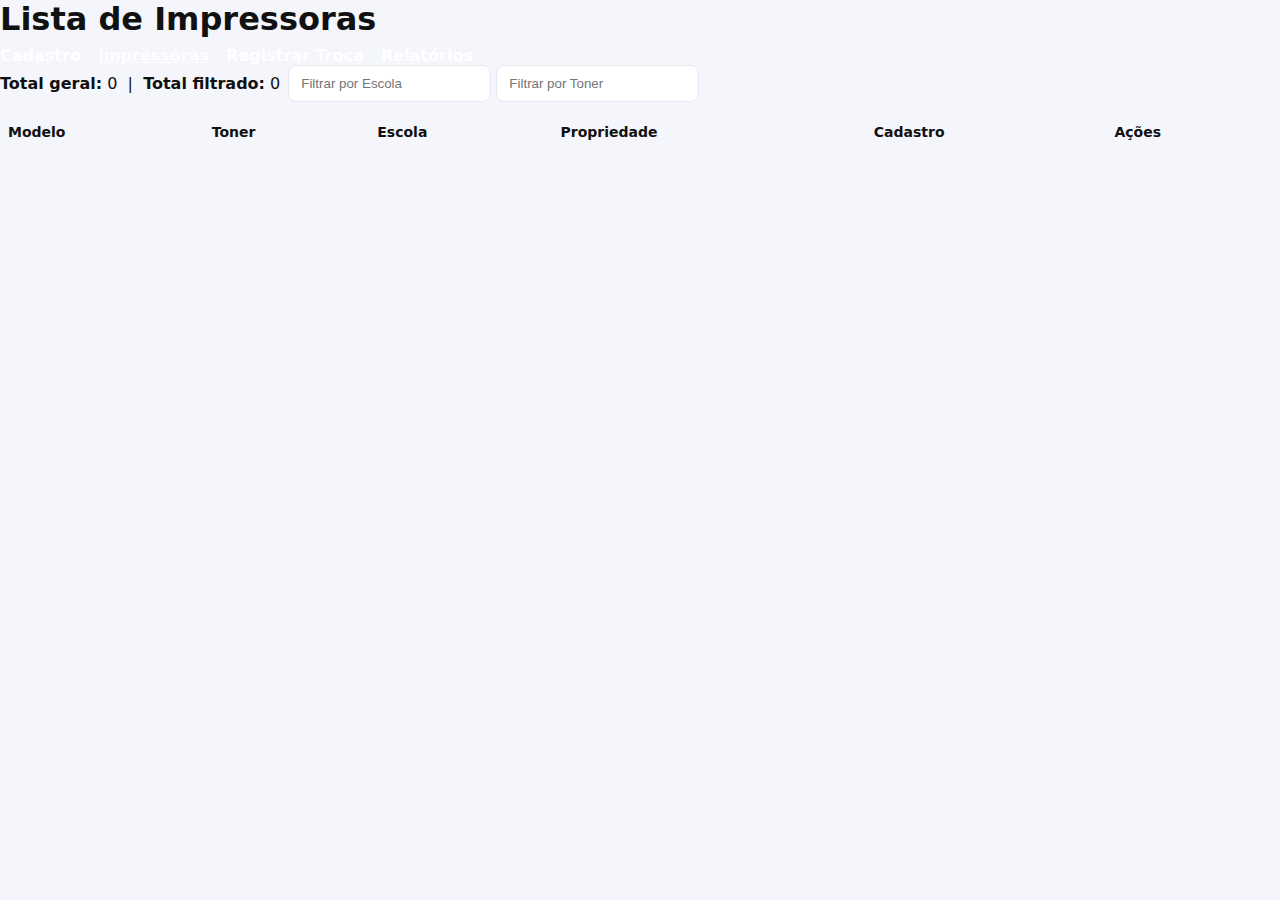
<file: lista-impressoras.html>
<!DOCTYPE html>
<html lang="pt-BR">
<head>
<meta charset="UTF-8">
<meta name="viewport" content="width=device-width,initial-scale=1.0">
<title>Lista de Impressoras</title>
<link rel="stylesheet" href="styles.css">
</head>
<body>

<header>
  <h1>Lista de Impressoras</h1>
  <nav>
    <a href="index.html">Cadastro</a>
    <a class="active" href="lista-impressoras.html">Impressoras</a>
    <a href="cadastro-troca.html">Registrar Troca</a>
    <a href="relatorios.html">Relatórios</a>
  </nav>
</header>

<main>
  <div class="controls">
    <div>
      <strong>Total geral:</strong> <span id="totalGeral">0</span>
      &nbsp;|&nbsp;
      <strong>Total filtrado:</strong> <span id="totalFiltrado">0</span>
    </div>
    
    <div>
      <input id="filtroEscola" class="search" placeholder="Filtrar por Escola">
      <input id="filtroToner" class="search" placeholder="Filtrar por Toner">
    </div>
  </div>

  <table>
    <thead>
      <tr>
        <th>Modelo</th>
        <th>Toner</th>
        <th>Escola</th>
        <th>Propriedade</th>
        <th>Cadastro</th>
        <th>Ações</th>
      </tr>
    </thead>
    <tbody id="lista"></tbody>
  </table>

</main>

<script src="app.js"></script>
</body>
</html>
</file>
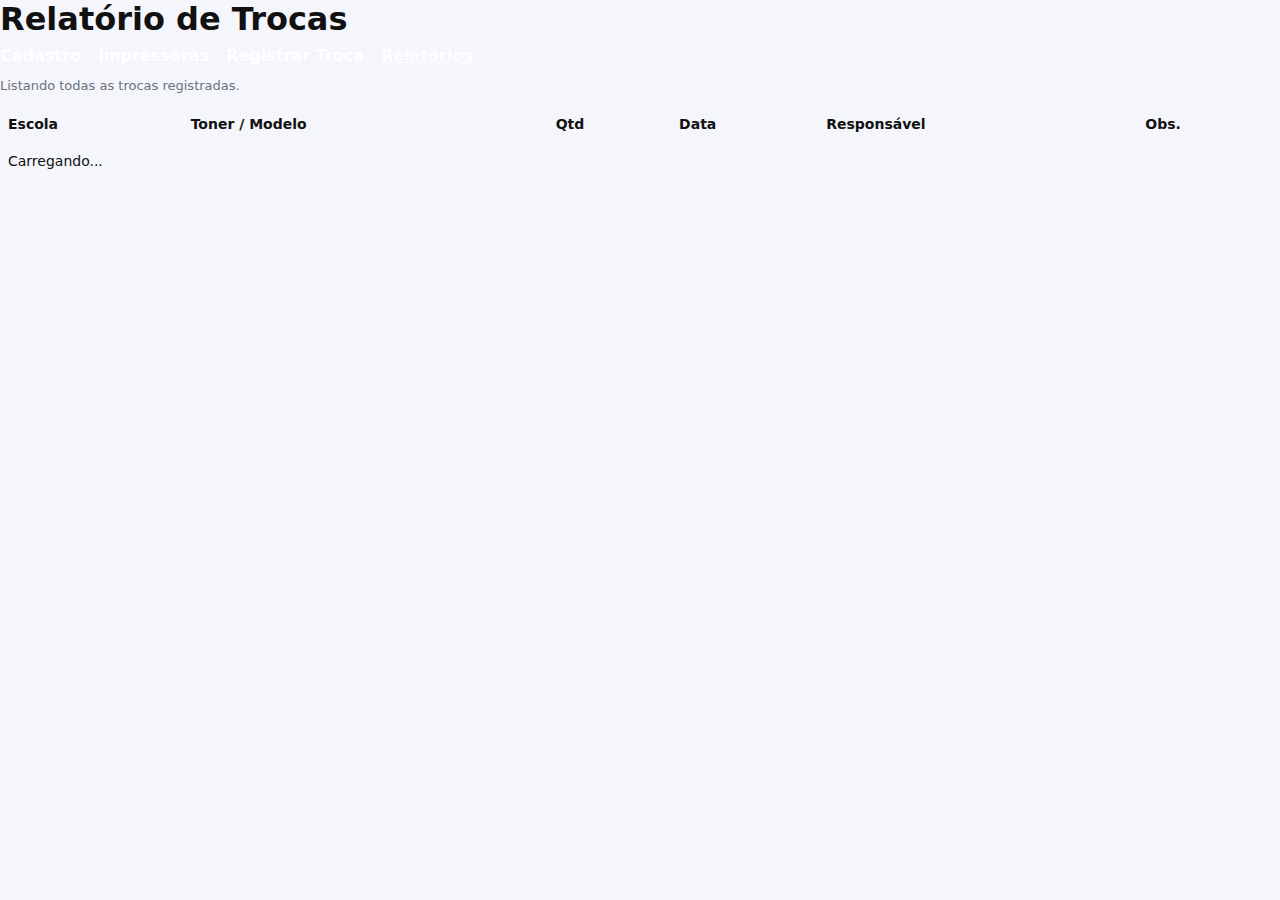
<file: relatorios.html>
<!DOCTYPE html>
<html lang="pt-BR">
<head>
<meta charset="UTF-8">
<meta name="viewport" content="width=device-width,initial-scale=1.0">
<title>Relatório de Trocas</title>
<link rel="stylesheet" href="styles.css">
</head>
<body>

<header>
  <h1>Relatório de Trocas</h1>
  <nav>
    <a href="index.html">Cadastro</a>
    <a href="lista-impressoras.html">Impressoras</a>
    <a href="cadastro-troca.html">Registrar Troca</a>
    <a class="active" href="relatorios.html">Relatórios</a>
  </nav>
</header>

<main>

  <p class="muted">Listando todas as trocas registradas.</p>

  <table class="tabela">
    <thead>
      <tr>
        <th>Escola</th>
        <th>Toner / Modelo</th>
        <th>Qtd</th>
        <th>Data</th>
        <th>Responsável</th>
        <th>Obs.</th>
      </tr>
    </thead>
    <tbody id="tabelaRel"><tr><td colspan="6">Carregando...</td></tr></tbody>
  </table>

</main>

<script src="app.js"></script>
</body>
</html>
</file>
<file: styles.css>
:root{
  --bg:#f4f6fb;
  --card:#fff;
  --accent:#0b63d6;
  --muted:#6b7280;
  --success:#16a34a;
  --error:#dc2626;
}
*{box-sizing:border-box}
body{
  font-family:Inter, system-ui, -apple-system, 'Segoe UI', Roboto, Arial;
  margin:0;
  background:var(--bg);
  color:#111;
}
.header{background:linear-gradient(90deg,#0b63d6 0%, #1aa1ff 100%); color:#fff; padding:14px 0}
.header .header-inner{display:flex;align-items:center;justify-content:space-between;max-width:980px;margin:0 auto;padding:0 16px}
nav a{color:#fff;margin-right:12px;text-decoration:none;font-weight:600}
nav a.active{opacity:0.95;text-decoration:underline}
.container{max-width:980px;margin:20px auto;padding:0 16px}
.card{background:var(--card);padding:18px;border-radius:12px;box-shadow:0 6px 18px rgba(15,23,42,0.06)}
h1,h2{margin:0 0 8px 0}
.muted{color:var(--muted);font-size:13px}
.controls{display:flex;gap:8px;align-items:center;margin-bottom:12px}
.search{padding:10px 12px;border-radius:8px;border:1px solid #e6e9ef}
.small{font-size:13px;padding:7px 10px}
.tag{display:inline-block;padding:6px 8px;border-radius:999px;background:#f1f5f9;font-size:13px}
table{width:100%;border-collapse:collapse;margin-top:12px}
th,td{padding:10px 8px;text-align:left;border-bottom:1px solid #f1f3f7;font-size:14px}
label{display:block;font-size:13px;color:var(--muted);margin:8px 0 6px}
input[type=text], input[type=date], select, textarea, input[type=number]{width:100%;padding:10px 12px;border-radius:8px;border:1px solid #e6e9ef}
button{background:var(--accent);color:#fff;padding:10px 12px;border:0;border-radius:8px;cursor:pointer}
footer{max-width:980px;margin:22px auto;color:var(--muted);font-size:13px;text-align:center}
@media(max-width:700px){.controls{flex-direction:column}.card{padding:12px}}
</file>
